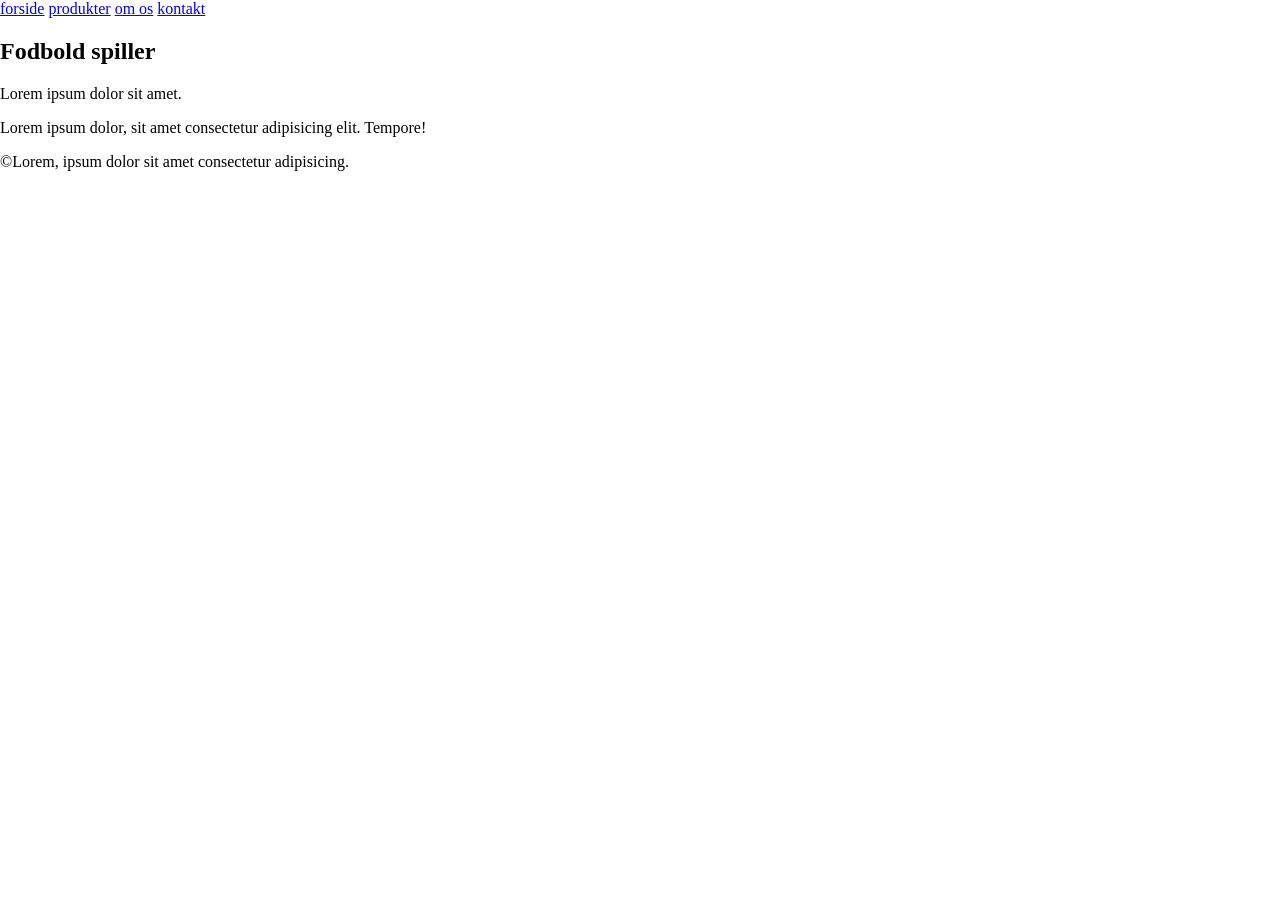
<file: opgave/index.html>
<!DOCTYPE html>
<html lang="da">

<head>
    <meta charset="UTF-8">
    <meta name="viewport" content="width=device-width, initial-scale=1.0">
    <meta http-equiv="X-UA-Compatible" content="ie=edge">
    <title>Opgave</title>
    <link rel="stylesheet" href="style.css">
</head>

<body>
    <header>
        <nav>
            <a href="index.html">forside</a>
            <a href="produkter.html">produkter</a>
            <a href="om-os.html">om os</a>
            <a href="kontakt.html">kontakt</a>
        </nav>
    </header>

    <main>
        <section>
            <h1>Fodbold spiller</h1>
            <p>Lorem ipsum dolor sit amet.</p>
            <p>Lorem ipsum dolor, sit amet consectetur adipisicing elit. Tempore!</p>
        </section>

        <footer>
            &copy;Lorem, ipsum dolor sit amet consectetur adipisicing.</copy>
        </footer>
    </main>

</body>

</html>
</file>
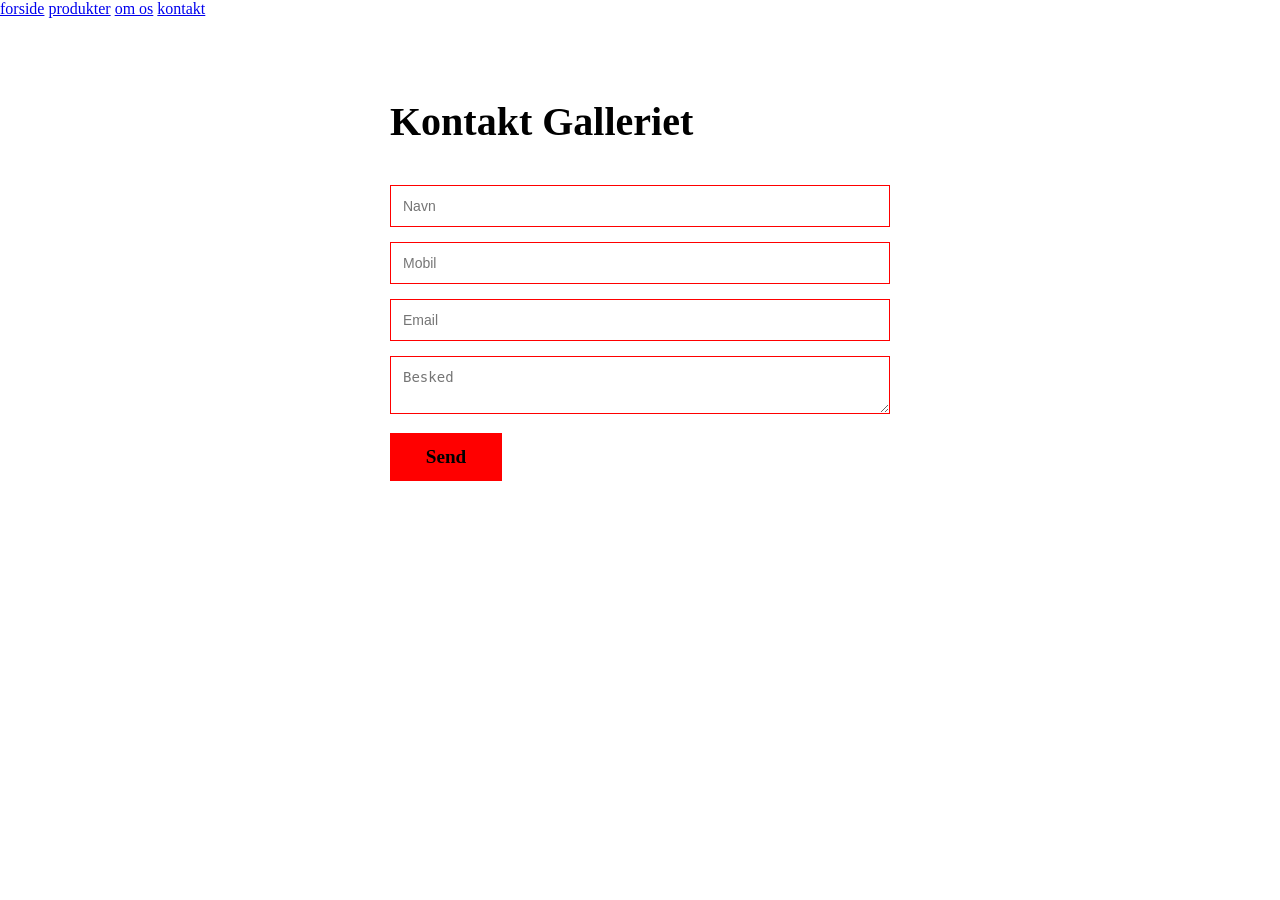
<file: opgave/kontakt.html>
<!DOCTYPE html>
<html lang="da">

<head>
    <meta charset="UTF-8">
    <meta name="viewport" content="width=device-width, initial-scale=1.0">
    <meta http-equiv="X-UA-Compatible" content="ie=edge">
    <title>Opgave</title>
    <link rel="stylesheet" href="style.css">
</head>

<body>
    <header>
        <nav>
            <a href="index.html">forside</a>
            <a href="produkter.html">produkter</a>
            <a href="om-os.html">om os</a>
            <a href="kontakt.html">kontakt</a>
        </nav>
    </header>
    <main>
        <section class="kontakt1">
            <div class="container1">
                <h1 class="title_box">Kontakt Galleriet</h1>

                <form id="contactForm">
                    <div class="form-group">
                        <input type="text" id="name" placeholder="Navn">
                    </div>

                    <div class="form-group">
                        <input type="text" id="mobile" placeholder="Mobil">
                    </div>
                    <div class="form-group">
                        <input type="email" id="email" placeholder="Email">
                    </div>
                    <div class="form-group">
                        <textarea id="message" placeholder="Besked"></textarea>
                    </div>

                    <button class="btn" type="submit">Send</button>


                </form>
            </div>
        </section>
    </main>
</body>

</html>
</file>
<file: opgave/style.css>
html,
body {
    margin: 0;
    padding: 0;
}

.kontakt1 {
    justify-content: center;
}

.container1 {
    width: 500px;
    margin: 80px auto;
}

.title_box {
    font-size: 40px;
    margin-bottom: 40px;
}

.form-group {
    margin-bottom: 15px;
}

input,
textarea {
    width: 100%;
    padding: 12px;
    border: 1px solid red;
    background: transparent;
    font-size: 14px;
    box-sizing: border-box;
}

.btn {
    background-color: red;
    width: 7rem;
    height: 3rem;
    font-family: 'Times New Roman', Times, serif;
    font-weight: bold;
    font-size: larger;
    border: none;
}
</file>
